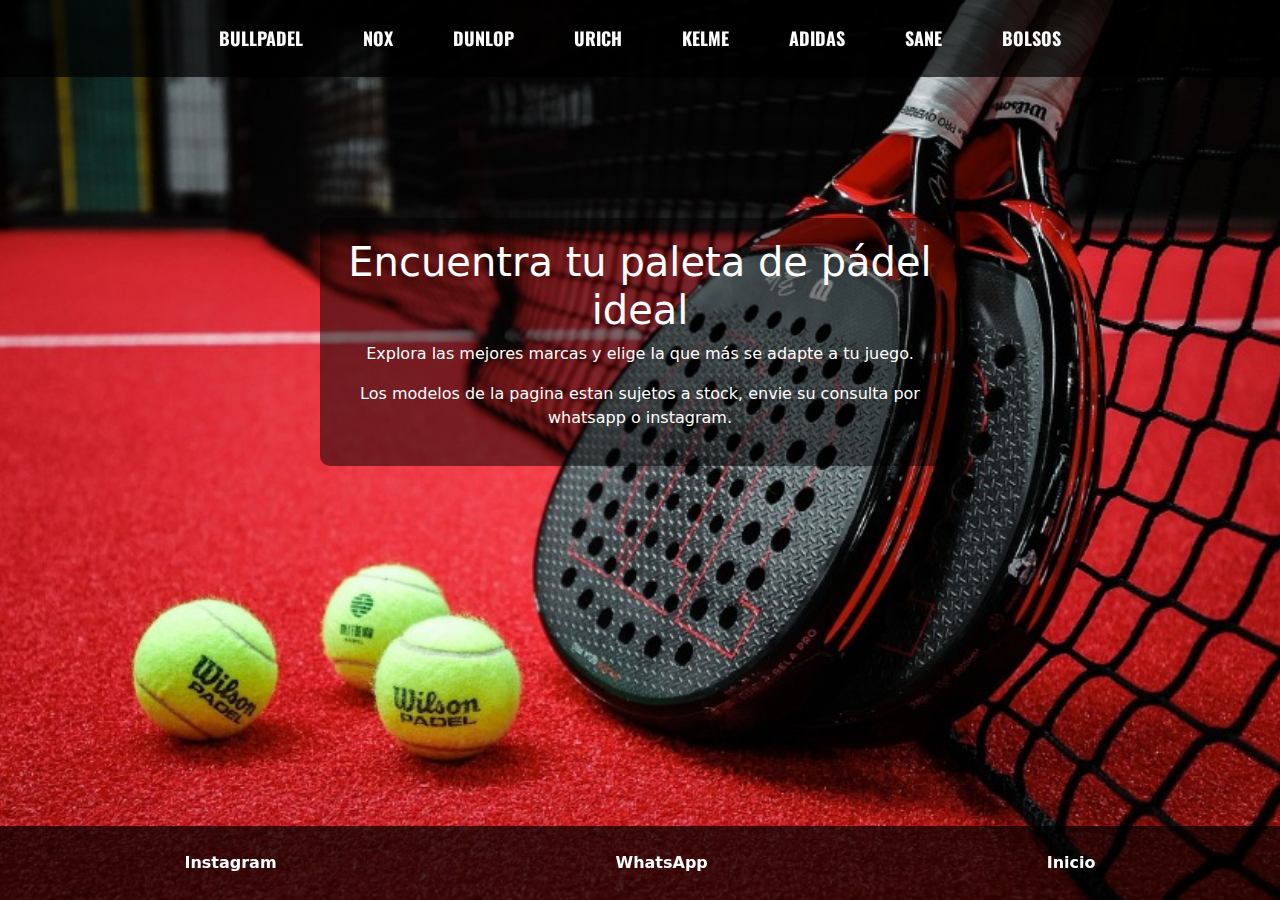
<file: index.html>
<!DOCTYPE html>
<html lang="es">
<head>
    <meta charset="UTF-8">
    <meta name="viewport" content="width=device-width, initial-scale=1.0">
    <title>Paletas de Pádel</title>
    <!-- Bootstrap CSS -->
<link href="https://cdn.jsdelivr.net/npm/bootstrap@5.3.3/dist/css/bootstrap.min.css" rel="stylesheet">

    <link rel="stylesheet" href="front/styles.css">
</head>
<body>

<nav id="barra-marcas">
    <div class="menu-toggle" onclick="toggleMenu()">☰</div>
    <ul>
        <li><a href="/front/marcas/bullpadel.html">BullPadel</a></li>
        <li><a href="/front/marcas/nox.html">Nox</a></li>
        <li><a href="/front/marcas/dunlop.html">Dunlop</a></li>
        <li><a href="/front/marcas/urich.html">Urich</a></li>
        <li><a href="/front/marcas/kelme.html">Kelme</a></li>
        <li><a href="/front/marcas/adidas.html">Adidas</a></li>
        <li><a href="/front/marcas/sane.html">Sane</a></li>
        <li><a href="/front/marcas/bolsos.html">Bolsos</a></li>


    </ul>
</nav> 
    <div class="fondo">
    </div>
    <div class="mensaje">
        <h1>Encuentra tu paleta de pádel ideal</h1>
        <p>Explora las mejores marcas y elige la que más se adapte a tu juego.</p>
        <p>Los modelos de la pagina estan sujetos a stock, envie su consulta por whatsapp o instagram.</p>

    </div>
    
    <footer>
        
        <a href="https://www.instagram.com/matchpointclub.ok?igsh=ZTdqZjZkcTkwYWZo" target="_blank">Instagram</a>
        <a href="https://wa.me/3513930460" target="_blank">WhatsApp</a>
        <a href="index.html">Inicio</a>
    </footer>
</body>
</html>
<script src="/back/script.js"></script>
<script>function toggleMenu() {
    document.querySelector('#barra-marcas ul').classList.toggle('show');
}</script>
</body>
</html>
</file>
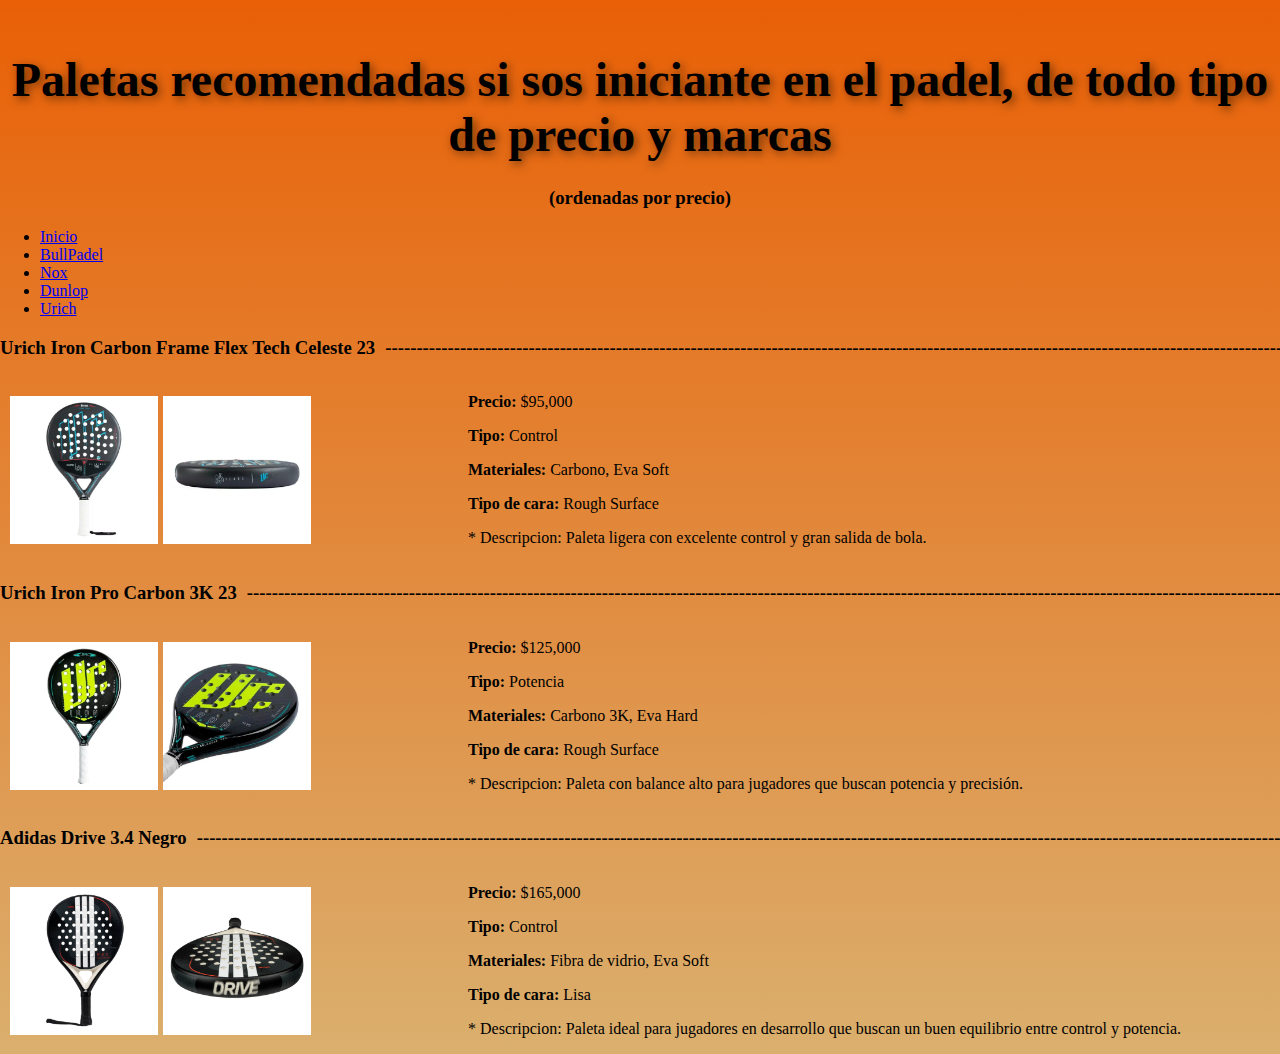
<file: front/marcas/iniciantes.html>
<!DOCTYPE html>
<html lang="es">
<head>
    <link href="https://fonts.googleapis.com/css2?family=Oswald:wght@300;400;700&display=swap" rel="stylesheet">

    <meta charset="UTF-8">
    <meta name="viewport" content="width=device-width, initial-scale=1.0">
    <title>RECOMENDACIONES</title>
    <link rel="stylesheet" href="../styles.css">
    <link rel="stylesheet" href="iniciante.css">
    <link href="https://fonts.googleapis.com/css2?family=Oswald&display=swap" rel="stylesheet">


</head>
<body>
    <h1 style="text-align: center; margin-bottom: 5px;">Paletas recomendadas si sos iniciante en el padel, de todo tipo de precio y marcas</h1>
    <h3 style="text-align: center; margin-top: 0;">(ordenadas por precio)</h3>
    <nav class="barra-marcas">
        <ul>
            <li><a href="/index.html">Inicio</a></li>

            <li><a href="/front/marcas/bullpadel.html">BullPadel</a></li>
            <li><a href="/front/marcas/nox.html">Nox</a></li>
            <li><a href="/front/marcas/dunlop.html">Dunlop</a></li>
            <li><a href="/front/marcas/urich.html">Urich</a></li>
        <!--    <li><a href="front/marcas/iniciantes.html">Iniciantes/principiantes</a></li>  -->

        </ul>
    
    </nav>

    <div id="productos-container"></div>

    <!-- Modal para ampliar imágenes -->
    <div id="modal" class="modal">
        <span class="close">&times;</span>
        <img class="modal-content" id="modal-img">
    </div>

    <!-- Botón de volver al inicio al final de la página 
    <button class="volver-inicio" onclick="window.location.href='../../index.html'">Volver a la seleccion de marcas</button> -->

    <script src="../../back/iniciantes.js"></script>
   <!-- <script>
        document.addEventListener("DOMContentLoaded", function() {
            mostrarProductos("Bullpadel");
        });
    </script> -->
</body>

</html>
</file>
<file: front/styles.css>
@import url('https://fonts.googleapis.com/css2?family=Oswald:wght@400;700&display=swap');


@media (max-width: 768px) {
    .contenedor {
        width: 95%;
    }
    .menu {
        display: flex;
        flex-direction: column; /* Si tienes un menú horizontal, lo pone en columna */
    }
}
.fondo {
    background-image: url('fondo1.jpeg'); /* Asegúrate de que la ruta es correcta */
    background-size: cover; /* La imagen cubrirá toda la pantalla */
    background-position: center; /* Centrar la imagen */
    background-repeat: no-repeat; /* Evitar repeticiones */
    height: 100vh; /* Ocupa toda la altura de la pantalla */
    width: 100vw; /* Ocupa todo el ancho de la pantalla */
}
body, html {
    margin: 0;
    padding: 0;
}

.mensaje {
    position: absolute;
    top: 38%; /* Acerca el mensaje a la barra de navegación */
    left: 50%;
    transform: translate(-50%, -50%);
    text-align: center;
    color: white;
    background: rgba(0, 0, 0, 0.5); /* Fondo semitransparente */
    padding: 20px;
    border-radius: 10px;
}

/* Barra de navegación */
#barra-marcas {
    position: fixed;
    top: 0;
    width: 100%;
    background: rgba(0, 0, 0, 0.7); /* Negro con transparencia */
    z-index: 100;
    font-family: 'Oswald', sans-serif;
}
#barra-marcas ul li {
    margin: 0 15px; /* Aumenta el espacio horizontal entre las opciones */
}

#barra-marcas a {
    padding: 10px 0; /* Espacio vertical */
    display: inline-block; /* Asegura que el padding se aplique correctamente */
}

#barra-marcas ul {
    display: flex;
    justify-content: center;
    gap: 30px;
    padding: 15px 0;
    margin: 0;
    list-style: none;
}

#barra-marcas a {
    color: white;
    font-size: 18px;
    font-weight: 700;
    text-transform: uppercase;
    text-decoration: none;
    transition: color 0.3s;
}

#barra-marcas a:hover {
    color: white;
}


/* Menú hamburguesa solo visible en móviles */
.menu-toggle {
    display: none;
    position: absolute;
    top: 15px;
    right: 20px;
    font-size: 28px;
    color: rgb(250, 245, 245);
    cursor: pointer;
    position: static; /* para mantenerlo alineado a la izquierda */
  top: 1rem;         /* distancia desde el borde superior */
  right: 1rem;       /* lo alinea a la derecha */
    z-index: 101;
    margin-left: 20px;

}

/* Responsive */
@media (max-width: 768px) {
    .menu-toggle {
        display: block;
    }

    #barra-marcas ul {
        display: none;
        flex-direction: column;
        align-items: center;
        background: rgba(0, 0, 0, 0.9);
        position: absolute;
        top: 60px;
        width: 100%;
        padding: 10px 0;
    }

    #barra-marcas ul.show {
        display: flex;
    }
}
/* Mensaje pequeño sobre el footer */
.mensaje-footer {
    text-align: center;
    font-size: 14px;
    padding: 5px;
    color: white;
    background-color: rgba(0, 0, 0, 0.5);
}

/* Estilo del footer con botones bien distribuidos */
footer {
    display: flex;
    justify-content: space-around; /* Distribuye los botones de manera uniforme */
    align-items: center;
    background-color: rgba(0, 0, 0, 0.7); /* Fondo negro con transparencia */
    padding: 15px;
    position: fixed;
    bottom: 0;
    width: 100%;
}

/* Estilo de los enlaces del footer */
footer a {
    color: white;
    text-decoration: none;
    font-size: 16px;
    font-weight: bold;
    transition: 0.3s;
    padding: 10px 20px; /* Añade espacio alrededor de los enlaces */
}

/* Cambio de color al pasar el mouse */
footer a:hover {
    color: #ffcc00;
}
.imagen-producto {
    width: 33% !important;
    height: auto !important;
}
</file>
<file: front/marcas/iniciante.css>
body {
    background: linear-gradient(rgb(233, 96, 6), rgba(203, 141, 48, 0.7));
}
h1 {
    text-align: center;
    font-size: 3rem;
    font-weight: bold;
    color: #000000;
    text-shadow: 3px 3px 10px rgba(0, 0, 0, 0.5);
    padding: 20px 0;
}
.paleta {
    position: relative;
    padding: 20px;
    margin-bottom: 30px;
    border-radius: 10px;
    background: rgba(255, 255, 255, 0.1);
}

.paleta::before {
    content: "";
    position: absolute;
    top: 0;
    left: 0;
    width: 100%;
    height: 5px;
    background: #8B0000; /* Color rojo oscuro */
    border-radius: 10px 10px 0 0;
}


.paleta {
    display: flex;
    align-items: center;
    gap: 20px;
}

.paleta img {
    width: 200px; /* Ajusta el tamaño según necesites */
    height: auto;
    border-radius: 10px;
    box-shadow: 2px 2px 10px rgba(0, 0, 0, 0.3);
}

/* Modal de imagen */
.modal {
    display: none;
    position: fixed;
    z-index: 1000;
    left: 0;
    top: 0;
    width: 100%;
    height: 100%;
    background-color: rgba(0, 0, 0, 0.8);
    align-items: center;
    justify-content: center;
}

/* Imagen dentro del modal */
.modal-content {
    max-width: 80%;
    max-height: 80%;
    border-radius: 10px;
    box-shadow: 0px 0px 20px rgba(255, 255, 255, 0.3);
}

/* Botón de cerrar */
.close {
    position: absolute;
    top: 10px;
    right: 20px;
    color: white;
    font-size: 40px;
    font-weight: bold;
    cursor: pointer;
}
.contenido-producto {
    display: flex;
    align-items: center; /* Alinear mejor verticalmente */
}

.galeria {
    width: 35%; /* Reduce el ancho para acercar la descripción */
    display: flex;
    gap: 5px; /* Espacio entre imágenes */
    margin-left: 10px;

}


.detalles {
    width: 60%; /* Limita el ancho de la descripción */
    margin-left: 10px; /* Reduce la separación */
}
.nombre-separador {
    display: flex;
    align-items: center;
    justify-content: space-between;
    white-space: nowrap;
    overflow: hidden;
    width: 100%; /* Ajusta según el contenedor */
}

.nombre-separador::after {
    content: "[base64]";
    flex-grow: 1;
    margin-left: 10px; /* Espaciado entre el nombre y los guiones */
    overflow: hidden;
    white-space: nowrap;
}

.volver-inicio {
    display: block;
    margin: 30px auto; /* Mayor separación y centrado */
    padding: 8px 25px;
    font-size: 14px;
    color: white;
    background-color: #50201e;
    border: none;
    border-radius: 5px;
    cursor: pointer;
    text-align: center;
    transition: background-color 0.3s, transform 0.1s;
}

.volver-inicio:hover {
    background-color: #c9302c;
    transform: scale(1.05);
}
@media (max-width: 768px) {
    .nav-btn {
        color: black;
        text-shadow: 1px 1px 2px white; /* Opcional: mejora visibilidad sobre fondo claro */
    }
}
</file>
